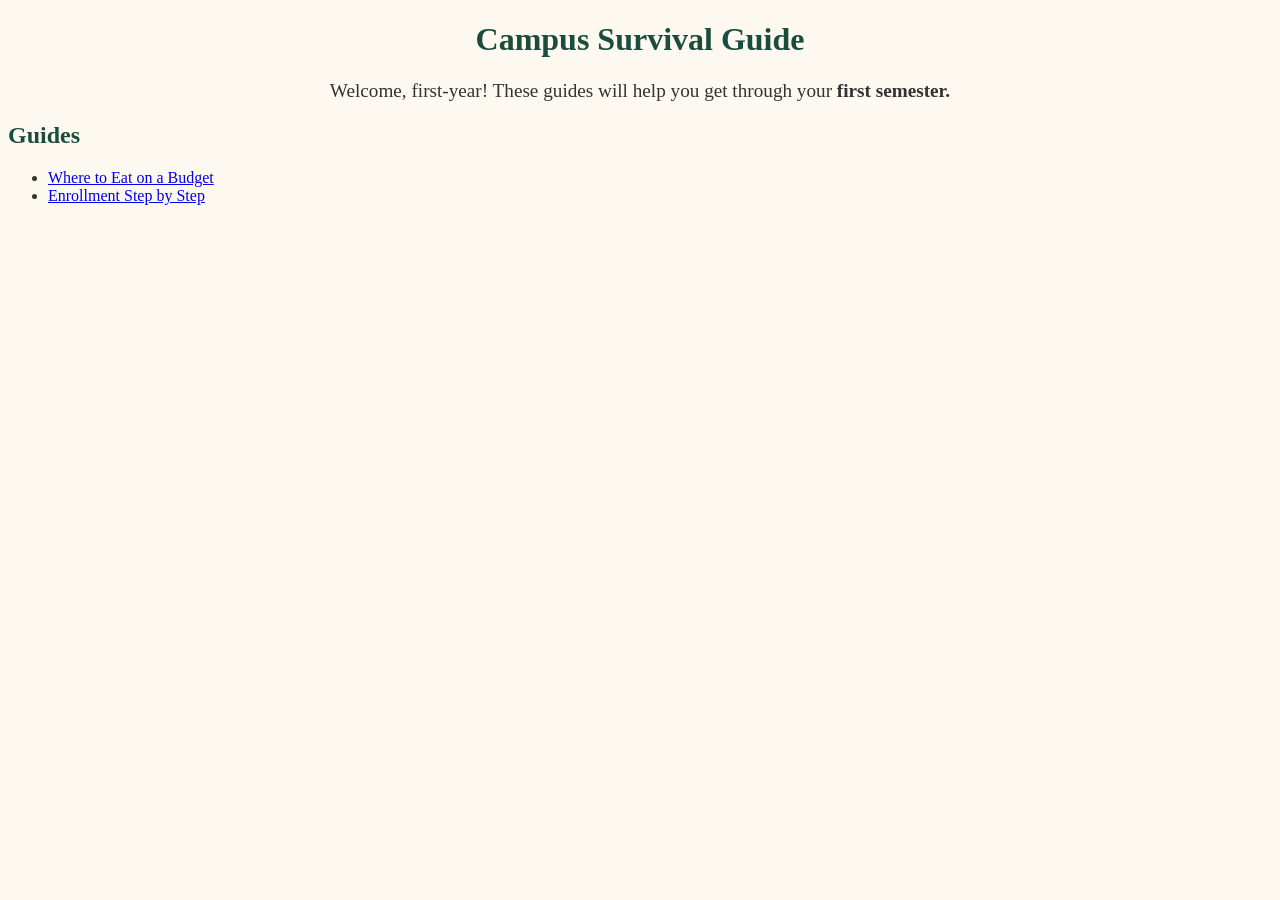
<file: index.html>
<!DOCTYPE html>
<html lang="en">
<head>
    <meta charset="UTF-8">
    <meta name="viewport" content="width=device-width, initial-scale=1.0">
    <title> Campus Survival Guide</title>
    <link rel="stylesheet" href="styles.css">
</head>
<body>
    <h1> Campus Survival Guide</h1>
    <p class="intro">Welcome, first-year! These guides will help you get through your
         <strong> first semester.</strong></p>

         <h2>Guides</h2>
         <ul>
            <li><a href="guides/food.html">Where to Eat on a Budget</a></li>
            <li><a href="guides/enrollment.html">Enrollment Step by Step</a></li>
         </ul>

</body>
</html>
</file>
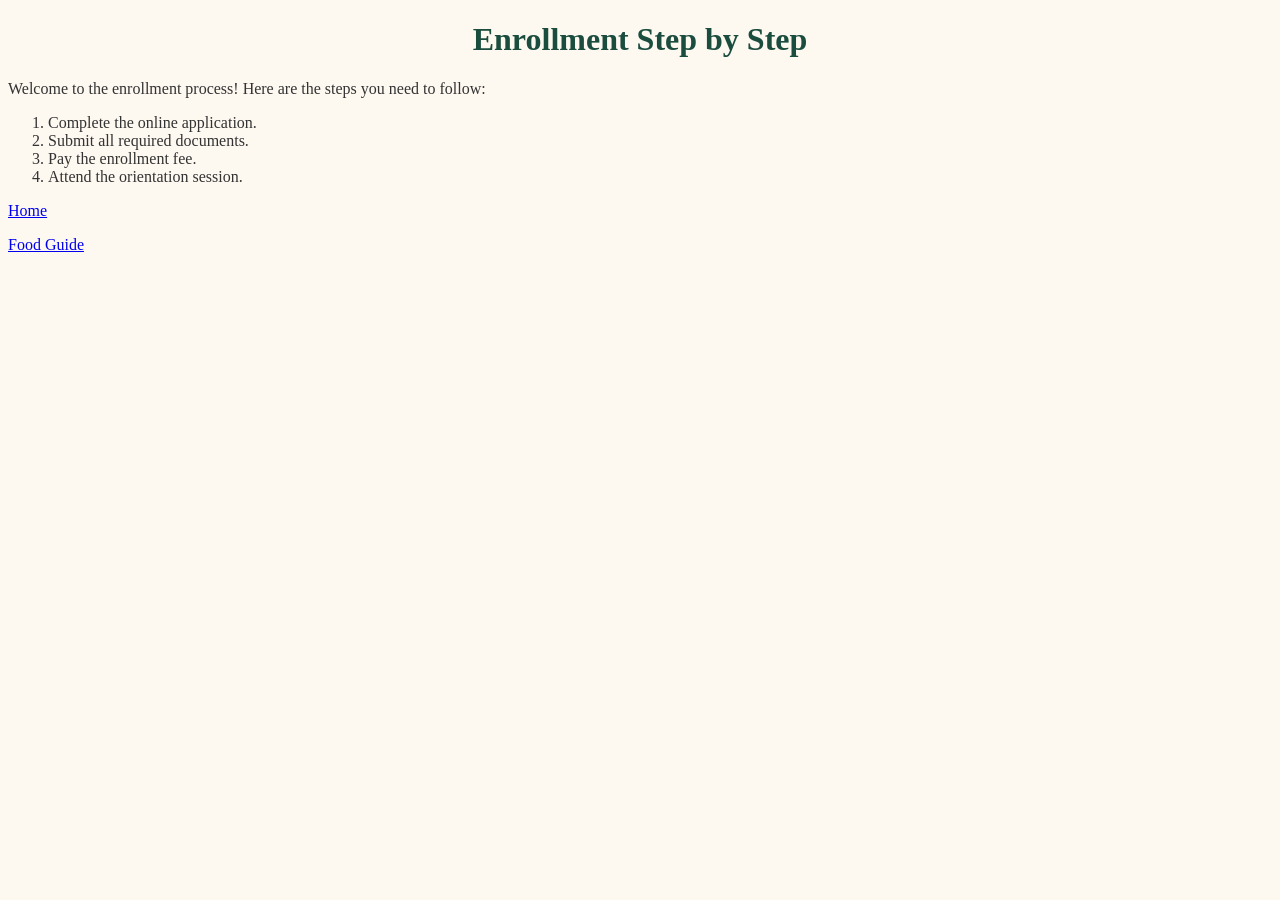
<file: guides/enrollment.html>
<!DOCTYPE html>
<html lang="en">
<head>
    <meta charset="UTF-8">
    <meta name="viewport" content="width=device-width, initial-scale=1.0">
    <title>Document</title>
    <link rel="stylesheet" href="../styles.css">
</head>
<body>
    <h1>Enrollment Step by Step</h1>
    <p>Welcome to the enrollment process! Here are the steps you need to follow:</p>
    <ol>
        <li>Complete the online application.</li>
        <li>Submit all required documents.</li>
        <li>Pay the enrollment fee.</li>
        <li>Attend the orientation session.</li>
    </ol>

    <!--back home: up one folder-->
    <p><a href="../index.html">Home</a></p>

    <!--back to enrollment: same folder-->
    <p><a href="food.html">Food Guide</a></p>
    
</body>
</html>
</file>
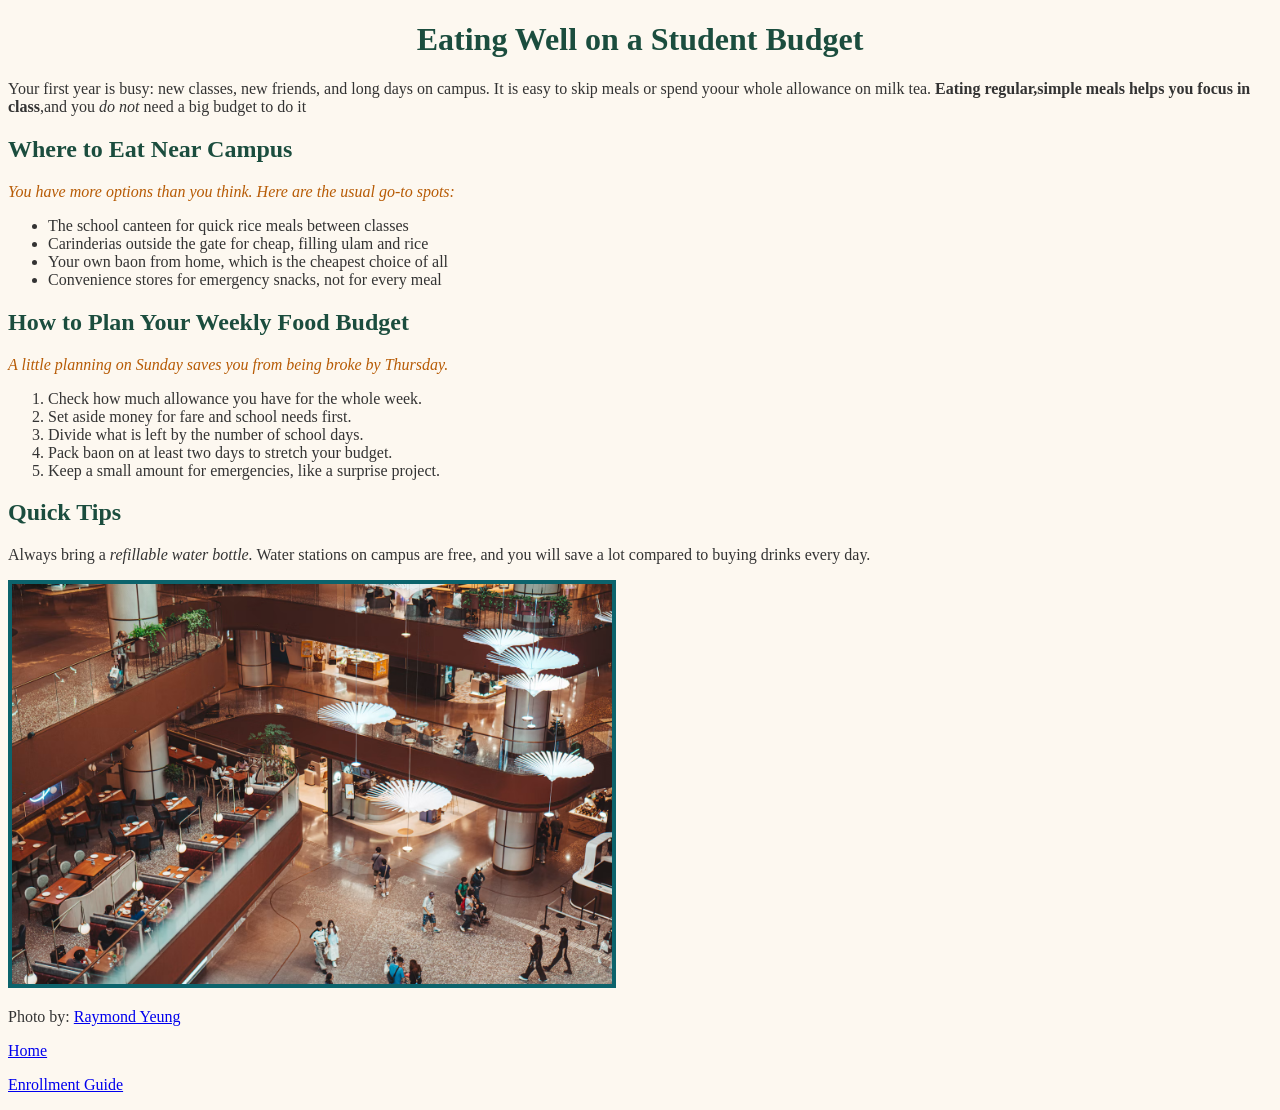
<file: guides/food.html>
<!DOCTYPE html>
<html lang="en">
<head>
    <meta charset="UTF-8">
    <meta name="viewport" content="width=device-width, initial-scale=1.0">
    <title>Food Guide</title>
    <link rel="stylesheet" href="../styles.css">

</head>
<body>
    <h1> Eating Well on a Student Budget</h1>
    <p>Your first year is busy: new classes, new friends, and long days on campus. It is easy to skip meals or spend yoour whole allowance on milk tea.
     <strong>Eating regular,simple meals helps you focus in class</strong>,and you <em> do not</em> need a big budget to do it
    </p>

    
    <h2>Where to Eat Near Campus</h2>
    <p class="tip">You have more options than you think. Here are the usual go-to spots:</p>
    <ul>
        <li>The school canteen for quick rice meals between classes</li>
        <li>Carinderias outside the gate for cheap, filling ulam and rice</li>
        <li>Your own baon from home, which is the cheapest choice of all</li>
        <li>Convenience stores for emergency snacks, not for every meal</li>
    </ul>

    <h2>How to Plan Your Weekly Food Budget</h2>
    <p class="tip">A little planning on Sunday saves you from being broke by Thursday.</p>
    <ol>
        <li>Check how much allowance you have for the whole week.</li>
        <li>Set aside money for fare and school needs first.</li>
        <li>Divide what is left by the number of school days.</li>
        <li>Pack baon on at least two days to stretch your budget.</li>
        <li>Keep a small amount for emergencies, like a surprise project.</li>
    </ol>

    <h2>Quick Tips</h2>
    <p>Always bring a <em>refillable water bottle.</em> Water stations on campus are free, and you will save a lot compared to buying drinks every day.</p>

    <img src="../images/canteen1.avif" alt="People walking and dining in a multi-level shopping mall" width="600">
    <p>Photo by: <a href="https://unsplash.com/photos/people-walking-and-dining-in-a-multi-level-shopping-mall-RsANeQtXRFs" target="_blank" rel="noopener noreferrer">Raymond Yeung</a></p>

    <!--back home: up one folder-->
    <p><a href="../index.html">Home</a></p>

    <!--back to enrollment: same folder-->
    <p><a href="enrollment.html">Enrollment Guide</a></p>

</body>
</html>
</file>
<file: styles.css>
body{
    font-family: 'Times New Roman', Times, serif;
    color: #333333;
    background-color: #FDF8F0;

}

h1,h2 {
    color: #1B4D3E;

}

h1{
    text-align: center;
}

.intro{
    font-size: 1.2em;
    text-align: center;
    margin-bottom: 20px;

}

.tip{
    font-style: italic;
    color: #b75b05;
}

img{
    border: 4px solid #0c636c;
}
</file>
